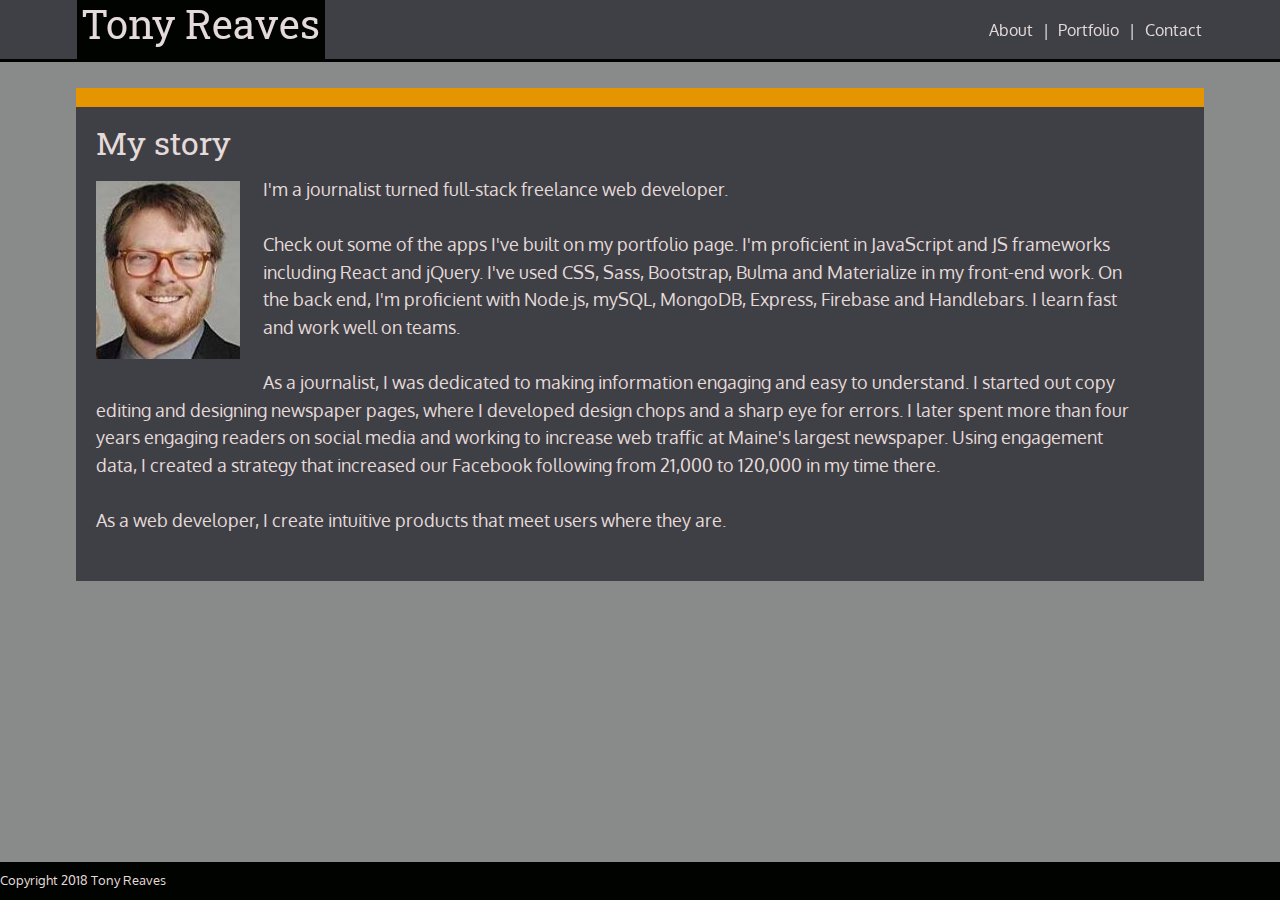
<file: index.html>
<!DOCTYPE html>
<html lang="en-US">
  <head>
    <title>Tony Reaves' portfolio: About Me</title>
    <link rel="icon" href="Images/T.png" />
    <link rel="stylesheet" type="text/css" href="./Assets/Css/reset.css" />
    <link rel="stylesheet" type="text/css" href="./Assets/Css/style.css" />
    <meta name="viewport" content="width=device-width, initial-scale=1" />
    <meta name="Description" content="The main profile page for web developer Tony Reaves">

    <link
      href="https://fonts.googleapis.com/css?family=Oxygen:300|Roboto+Slab:300"
      rel="stylesheet"
    />
  </head>

  <body>
    <header class="headClass cf:after">
      <div class="container">
        <h1>Tony Reaves</h1>
        <nav>
          <a class="anav" href="index">About</a> &nbsp;|&nbsp;
          <a class="anav" href="portfolio">Portfolio</a> &nbsp;|&nbsp;
          <a class="anav" href="contact">Contact</a>
        </nav>
      </div>
    </header>

    <main class="content-box">
      
      <div>
      <h2 class="pageTitle">My story</h2>
      <div>
        <article class="about">
          <img class="me" alt="Tony Reaves portrait" src="Images/me3.jpg" />

          <p>
            I'm a journalist turned full-stack freelance web developer.
          </p>
          <br />
          <p>
            Check out some of the apps I've built on my portfolio page. I'm
            proficient in JavaScript and JS frameworks including React and
            jQuery. I've used CSS, Sass, Bootstrap, Bulma and Materialize in my
            front-end work. On the back end, I'm proficient with Node.js, mySQL,
            MongoDB, Express, Firebase and Handlebars. I learn fast and work
            well on teams.
          </p>
          <br />
          <p>
            As a journalist, I was dedicated to making information engaging and easy to understand. I started out copy editing and
            designing newspaper pages, where I developed design chops and a sharp eye for errors. I later spent more than four years
            engaging readers on social media and working to increase web traffic at Maine's largest newspaper. Using engagement
            data, I created a strategy that increased our Facebook following from 21,000 to 120,000 in my time there.

          </p>
          <br />
          <p>
            As a web developer, I create intuitive products
            that meet users where they are.
          </p>
        </article>
      </div>
    </main>
  </body>

  <footer>
    <div class="headWidth">
      <br />
      Copyright 2018 Tony Reaves
    </div>
  </footer>
</html>
</file>
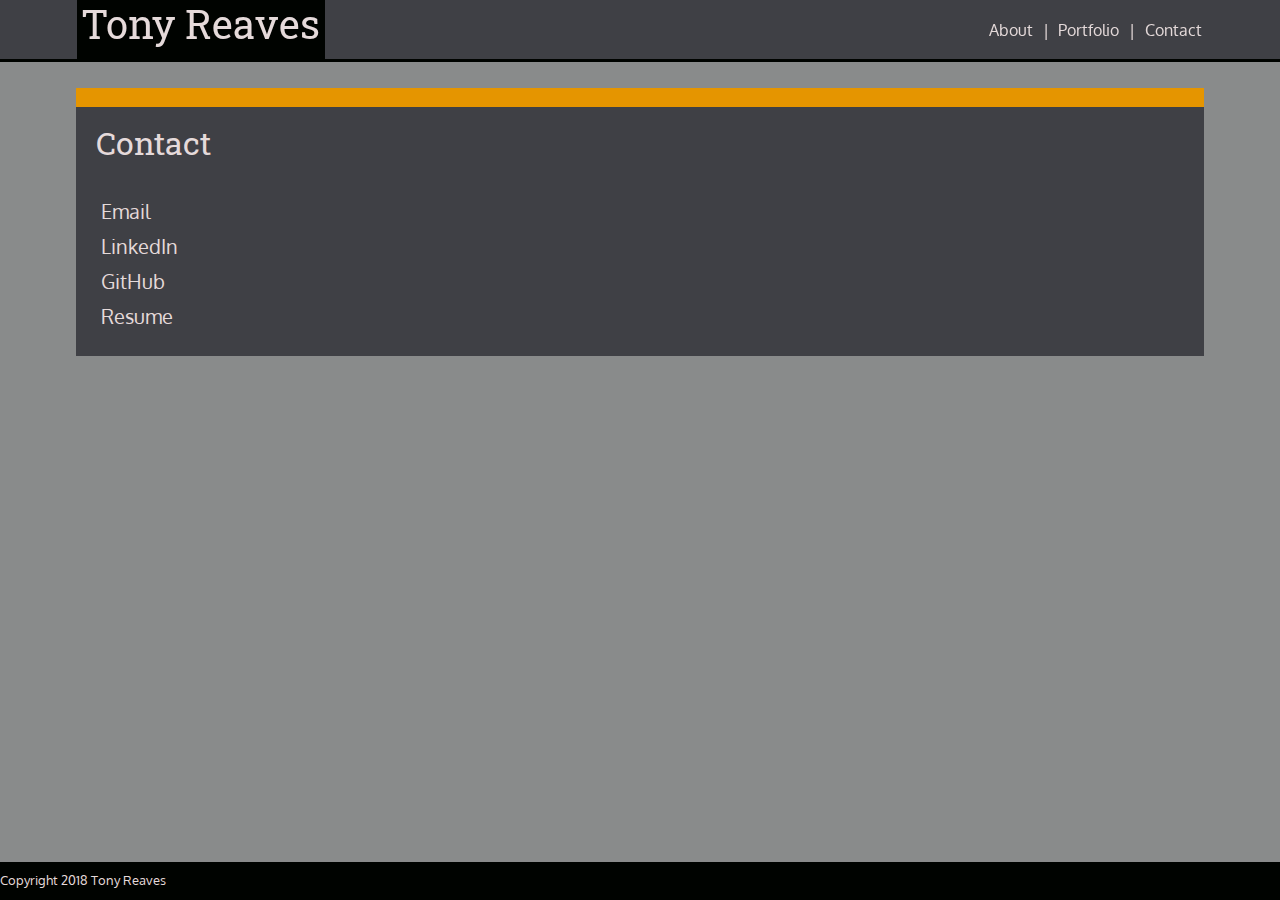
<file: contact.html>
<!DOCTYPE html>
<html lang="en-US">

<head>
    <title>Tony Reaves' portfolio: Contact Me</title>
    <link rel="icon" href="Images/T.png" />

    <link rel="stylesheet" type="text/css" href="./Assets/Css/reset.css">
    <link rel="stylesheet" type="text/css" href="./Assets/Css/style.css">
    <meta name="Description" content="Contact information for web developer Tony Reaves">
    <meta name="viewport" content="width=device-width, initial-scale=1">
    <link href="https://fonts.googleapis.com/css?family=Oxygen:300|Roboto+Slab:300" rel="stylesheet">
    <link rel="stylesheet" href="https://use.fontawesome.com/releases/v5.1.0/css/all.css" integrity="sha384-lKuwvrZot6UHsBSfcMvOkWwlCMgc0TaWr+30HWe3a4ltaBwTZhyTEggF5tJv8tbt"
        crossorigin="anonymous">

</head>

<body>
    <header class="headClass cf:after">
      <div class="container">
            <h1>Tony Reaves</h1>
            <nav>
                <a class="anav" href="index">About</a> &nbsp;|&nbsp;
                <a class="anav" href="portfolio">Portfolio</a> &nbsp;|&nbsp;
                <a class="anav" href="contact">Contact</a>
            </nav>
        </div>
    </header>


    <div class="content-box contacts">


        <h2 class="pageTitle">Contact</h2>

        <br>
        <main>
            <p>
                <h3>
                    <a href="mailto:tonyfreaves@gmail.com">
                        <i class="fas fa-envelope"></i> Email</a>
                </h3>
            </p>
            <p>
                <h3>
                    <a href="https://www.linkedin.com/in/tonyfreaves/">
                        <i class="fab fa-linkedin-in"></i> LinkedIn</a>
                </h3>
            </p>
            <p>
                <h3>
                    <a href="https://github.com/tonyreaves">
                        <i class="fab fa-github"></i> GitHub</a>
                </h3>
            </p>
            <p>
                <h3>
                    <a href="https://docs.google.com/document/d/e/2PACX-1vTZ_rGeiSoucD7u0A-aIXoydQM235zjyqAO-0FZxBQZP1c-o3PKLfI7YZ6xULKZmM1CAj3g95YJ7fso/pub">
                        <i class="fas fa-file"></i>
                        Resume</a>
                </h3>
            </p>
        </main>

    </div>


    </div>

</body>
<footer>
<div class="headWidth">
    <br />
    Copyright 2018 Tony Reaves
</div>
</footer>

</html>
</file>
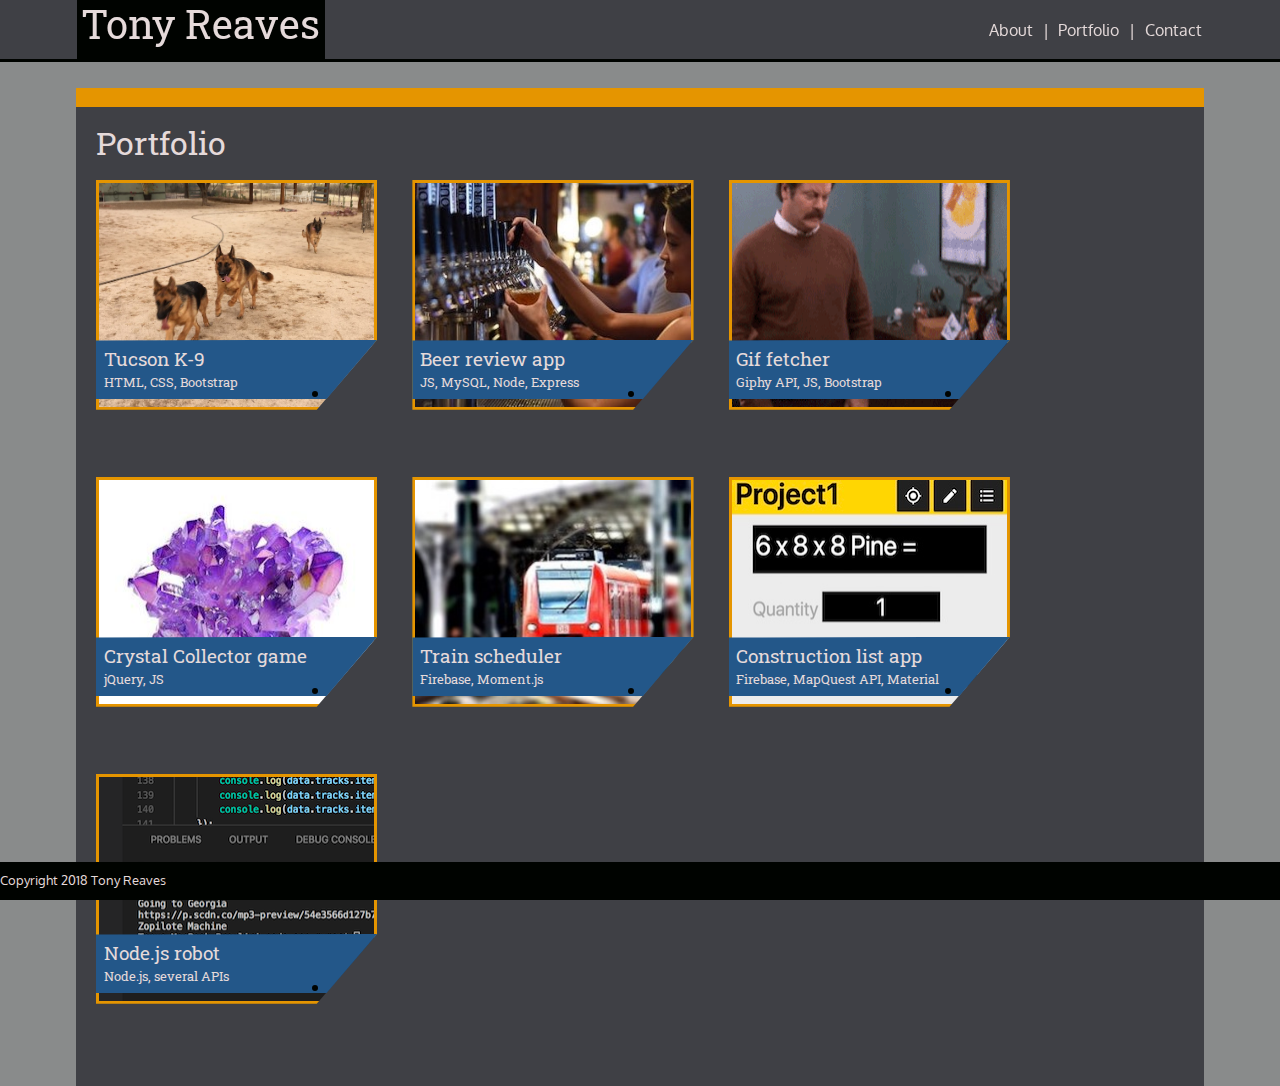
<file: portfolio.html>
<!DOCTYPE html>
<html lang="en-US">
  <head>
    <title>Tony Reaves' portfolio</title>
    <link rel="icon" href="Images/T.png" />

    <link rel="stylesheet" type="text/css" href="./Assets/Css/reset.css" />
    <link rel="stylesheet" type="text/css" href="./Assets/Css/style.css" />
    <meta
      name="Description"
      content="Work portfolio for Tucson web developer Tony Reaves"
    />
    <meta name="viewport" content="width=device-width, initial-scale=1" />
    <link
      href="https://fonts.googleapis.com/css?family=Oxygen:300|Roboto+Slab:300"
      rel="stylesheet"
    />
    <link
      rel="stylesheet"
      href="https://use.fontawesome.com/releases/v5.1.0/css/all.css"
      integrity="sha384-lKuwvrZot6UHsBSfcMvOkWwlCMgc0TaWr+30HWe3a4ltaBwTZhyTEggF5tJv8tbt"
      crossorigin="anonymous"
    />
  </head>

  <body>
    <header class="headClass cf:after">
      <div class="container">
        <h1>Tony Reaves</h1>
        <nav>
          <a class="anav" href="index">About</a> &nbsp;|&nbsp;
          <a class="anav" href="portfolio">Portfolio</a> &nbsp;|&nbsp;
          <a class="anav" href="contact">Contact</a>
        </nav>
      </div>
    </header>
    <main class="content-box">
      <h2 class="pageTitle">Portfolio</h2>
      <div class="portfolio">
        <div class="photo">
          <a href="http://tucsonk9.com" tabindex="-1">
            <img
              class="portImage"
              alt="Three dogs running in a sandy yard"
              src="Images/tk9.jpg"
            />
          </a>
          <div class="labelPhoto">
            <a class="labelText" href="http://tucsonk9.com" tabindex="0">
              Tucson K-9
              <p class="tech">HTML, CSS, Bootstrap</p>
            </a>
          </div>
          <!-- The Github icon/link -->
          <a
            class="icon"
            href="https://github.com/tonyreaves/tucsonk9"
            tabindex="0"
          >
            <i
              class="fab fa-github grow"
              title="Link to Tucson K9 Github repo"
            ></i>
          </a>
        </div>

        <div class="photo">
          <a href="https://beer-me-beer-app.herokuapp.com/" tabindex="-1">
            <img
              class="portImage"
              alt="A bartender pouring beer in a bar"
              src="Images/1.jpg"
            />
          </a>
          <div class="labelPhoto">
            <a
              class="labelText"
              href="https://beer-me-beer-app.herokuapp.com/"
              tabindex="0"
            >
              Beer review app
              <p class="tech">JS, MySQL, Node, Express</p>
            </a>
          </div>
          <!-- The Github icon/link -->
          <a
            class="icon"
            href="https://github.com/NathanNovak/Project2"
            tabindex="0"
          >
            <i
              class="fab fa-github grow"
              title="Link to Beer App's Github repo"
            ></i>
          </a>
        </div>

        <div class="photo">
          <a href="https://tonyreaves.github.io/GifTastic/" tabindex="-1">
            <img
              class="portImage"
              alt="A screenshot from the TV show 'Parks and Recreation'"
              src="Images/200_s.gif"
            />
          </a>
          <div class="labelPhoto">
            <a
              class="labelText"
              href="https://tonyreaves.github.io/GifTastic/"
              tabindex="0"
              >Gif fetcher
              <p class="tech">Giphy API, JS, Bootstrap</p>
            </a>
          </div>
          <a
            class="icon"
            href="https://github.com/tonyreaves/GifTastic"
            tabindex="0"
          >
            <i
              class="fab fa-github grow"
              title="Link to GifTastic's Github repo"
            ></i>
          </a>
        </div>

        <div class="photo">
          <a href="https://tonyreaves.github.io/unit-4-game/" tabindex="-1">
            <img class="portImage" alt="A purple crystal" src="Images/2.jpg" />
          </a>
          <div class="labelPhoto">
            <a
              class="labelText"
              href="https://tonyreaves.github.io/unit-4-game/"
              tabindex="0"
              >Crystal Collector game
              <p class="tech">jQuery, JS</p>
            </a>
          </div>
          <a
            class="icon"
            href="https://github.com/tonyreaves/unit-4-game"
            tabindex="0"
          >
            <i
              class="fab fa-github grow"
              title="Link to Crystal game's Github repo"
            ></i>
          </a>
        </div>

        <div class="photo">
          <a href="https://tonyreaves.github.io/TrainSchedule/" tabindex="-1">
            <img
              class="portImage"
              alt="A train at a train station"
              src="Images/5.jpg"
            />
          </a>
          <div class="labelPhoto">
            <a
              class="labelText"
              href="https://tonyreaves.github.io/TrainSchedule/"
              tabindex="0"
              >Train scheduler

              <p class="tech">Firebase, Moment.js</p>
            </a>
          </div>
          <a
            class="icon"
            href="https://github.com/tonyreaves/TrainSchedule"
            tabindex="0"
          >
            <i
              class="fab fa-github grow"
              title="Link to Train Schedule's Github repo"
            ></i>
          </a>
        </div>

        <div class="photo">
          <a href="https://azyrek24.github.io/Project1/" tabindex="-1">
            <img
              class="portImage"
              alt="Screenshot from the app, where a field reads '6x8x8 Pine'"
              src="Images/6.jpg"
            />
          </a>
          <div class="labelPhoto">
            <a
              class="labelText"
              href="https://azyrek24.github.io/Project1/"
              tabindex="0"
              >Construction list app
              <p class="tech">Firebase, MapQuest API, Material</p>
            </a>
          </div>
          <a
            class="icon"
            href="https://github.com/AZyrek24/Project1"
            tabindex="0"
          >
            <i
              class="fab fa-github grow"
              title="Link to Construction App's Github repo"
            ></i>
          </a>
        </div>

        <div class="photo">
          <a href="https://github.com/tonyreaves/liri-node-app" tabindex="-1">
            <img
              class="portImage"
              alt="Screenshot of Node.js interface"
              src="Images/image6.png"
            />
          </a>
          <div class="labelPhoto">
            <a
              class="labelText"
              href="https://github.com/tonyreaves/liri-node-app"
              tabindex="0"
              >Node.js robot
              <p class="tech">Node.js, several APIs</p>
            </a>
          </div>
          <a
            class="icon"
            href="https://github.com/tonyreaves/liri-node-app"
            tabindex="0"
          >
            <i
              class="fab fa-github grow"
              title="Link to Node Robot App's Github repo"
            ></i>
          </a>
        </div>
      </div>
    </main>
  </body>

  <footer>
    <div class="headWidth">
      <br />
      Copyright 2018 Tony Reaves
    </div>
  </footer>
</html>
</file>
<file: Assets/Css/style.css>
article {
  padding-bottom: 1.5em;
}

@media (max-width: 980px) {
  article {
    -ms-flex-line-pack: left;
        align-content: left;
  }
}

body {
  background-color: #898b8b;
  position: relative;
  display: -webkit-box;
  display: -ms-flexbox;
  display: flex;
  height: 100vh;
}

h1 {
  background-color: #000300;
  color: #e5dada;
  font-family: "Roboto Slab", serif;
  font-size: 2.5rem;
  padding: 0.25rem;
  height: 3.2rem;
  width: 15rem;
}

@media (max-width: 980px) {
  h1 {
    text-align: center;
  }
}

@media (max-width: 640px) {
  h1 {
    width: 100%;
    height: 2.4rem;
  }
}

main a:hover {
  background-color: #e59500;
  color: #e5dada;
  -webkit-transition: 0.33s ease;
  transition: 0.33s ease;
}

nav {
  color: #e5dada;
  font-family: "Oxygen", sans-serif;
  font-weight: 500;
  padding-top: 1.35rem;
  text-decoration: none;
  text-align: right;
  -webkit-box-sizing: border-box;
          box-sizing: border-box;
}

nav a:hover {
  background-color: #e59500;
  color: #000300;
  -webkit-transition: 0.33s ease;
  transition: 0.33s ease;
}

@media (max-width: 980px) {
  nav {
    width: 100%;
    padding-top: 0;
    margin-top: -2.2rem;
  }
}

@media (max-width: 640px) {
  nav {
    text-align: center;
    margin-top: 0.5rem;
  }
}

footer {
  background-color: #000300;
  bottom: 0;
  color: #e5dada;
  height: 3em;
  font-family: "Oxygen", sans-serif;
  font-size: 0.8em;
  position: fixed;
  width: 100%;
}

@media (max-width: 640px) {
  footer {
    padding: 0;
    text-align: center;
  }
}

.about {
  color: #e5dada;
  font-family: "Oxygen", sans-serif;
  line-height: 1.5em;
  font-size: 1.15em;
  float: left;
  width: 95%;
}

.anav {
  color: #e5dada;
  text-decoration: none;
  padding: 0.1em;
}

@media (max-width: 768px) {
  .anav {
    width: 100%;
  }
}

@media (max-width: 640px) {
  .anav {
    height: 3.5em;
    text-align: center;
  }
}

.contacts div {
  display: -webkit-box;
  display: -ms-flexbox;
  display: flex;
  -webkit-box-flex: 1;
      -ms-flex-positive: 1;
          flex-grow: 1;
}

.contacts h3 {
  color: #e5dada;
  font-size: 1.25em;
  font-family: "Oxygen", sans-serif;
  line-height: 1.5;
  margin: 0.25em;
}

.contacts a {
  text-decoration: none;
  color: #e5dada;
}

.container {
  width: 88%;
  margin: 0 auto;
  display: -webkit-box;
  display: -ms-flexbox;
  display: flex;
  -ms-flex-wrap: wrap;
      flex-wrap: wrap;
  -webkit-box-pack: justify;
      -ms-flex-pack: justify;
          justify-content: space-between;
}

.container a {
  color: #e5dada;
  text-decoration: none;
  padding: 0.1em;
}

@media (max-width: 640px) {
  .container {
    width: 100%;
    -webkit-box-pack: center;
        -ms-flex-pack: center;
            justify-content: center;
  }
}

@media (max-width: 980px) {
  .container {
    width: 90%;
  }
}

.content-box {
  background: #3f4045;
  color: #000300;
  margin: 4em auto 1em;
  padding: 1.25rem;
  width: 85%;
  top: 1.5rem;
  position: relative;
  border-top: 1.2em solid #e59500;
  height: -webkit-fit-content;
  height: -moz-fit-content;
  height: fit-content;
}

@media (max-width: 980px) {
  .content-box {
    width: 80%;
    margin: 0 left;
  }
}

@media (max-width: 768px) {
  .content-box {
    width: 100%;
  }
}

@media (max-width: 640px) {
  .content-box {
    width: 100%;
    position: relative;
    margin-bottom: 1em;
    border: 0;
  }
}

.headClass {
  background-color: #3f4045;
  border: 0.16em;
  border-bottom: 0.2em solid;
  border-color: #000300;
  font-family: "Oxygen", sans-serif;
  height: 3.7em;
  margin-bottom: 0.8em;
  position: fixed;
  text-decoration: none;
  width: 100%;
  z-index: 1;
  -webkit-box-pack: justify;
      -ms-flex-pack: justify;
          justify-content: space-between;
  color: #e5dada;
}

@media (max-width: 640px) {
  .headClass {
    height: 5.3em;
    background: #000300;
  }
}

@media (max-width: 768px) {
  .headClass {
    background: #000300;
  }
}

@media (max-width: 980px) {
  .headClass {
    margin: 0 left;
    width: 100%;
  }
}

.labelPhoto {
  background: #235789;
  bottom: 3.8em;
  color: #e5dada;
  display: -webkit-box;
  display: -ms-flexbox;
  display: flex;
  -webkit-box-pack: stretch;
      -ms-flex-pack: stretch;
          justify-content: stretch;
  font-family: "Roboto Slab", serif;
  font-size: 1.2em;
  position: relative;
  width: 100%;
  -webkit-clip-path: polygon(0 1%, 100% 0, 82% 100%, 0% 100%);
  /* height: 2.7em; */
  text-decoration: none;
}

.labelPhoto a {
  height: 100%;
  width: 100%;
}

.labelPhoto a:hover,
.labelPhoto h1:focus {
  background-color: #e59500;
  color: #e5dada;
  -webkit-transition: 0.33s ease;
  transition: 0.33s ease;
}

.labelPhoto p {
  text-decoration: none;
}

.labelText {
  color: #e5dada;
  text-decoration: none;
}

.grow:hover {
  -webkit-transform: scale(1.2);
  transform: scale(1.2);
}

.photo {
  margin: 0.3em 2.2em 0 0;
  position: relative;
}

.photo i {
  font-size: 3em;
  background: #000300;
  border-radius: 50%;
  color: #e5dada;
  position: absolute;
  bottom: 1.56em;
  left: 4.5em;
  border: 0.063em solid #000300;
}

.photo i:hover {
  background-color: #e5dada;
  color: #e59500;
  -webkit-transition: 0.33s ease;
  transition: 0.33s ease;
  border-color: #e5dada;
}

@media (max-width: 640px) {
  .photo {
    margin: 0 auto;
  }
}

.icon:focus i {
  background-color: #e5dada;
  color: #e59500;
  -webkit-transition: 0.33s ease;
  transition: 0.33s ease;
  border-color: #e5dada;
}

.portImage {
  width: 17.2em;
  height: 14em;
  border: 0.2rem solid #e59500;
  -webkit-clip-path: polygon(100% 0, 100% 69.5%, 78.5% 100%, 0 100%, 0 0);
          clip-path: polygon(100% 0, 100% 69.5%, 78.5% 100%, 0 100%, 0 0);
}

.portfolio {
  display: -webkit-box;
  display: -ms-flexbox;
  display: flex;
  -webkit-box-orient: horizontal;
  -webkit-box-direction: normal;
      -ms-flex-direction: row;
          flex-direction: row;
  -ms-flex-wrap: wrap;
      flex-wrap: wrap;
}

.labelText {
  padding: 0.5em 0 0.5em 0.4em;
}

.me {
  margin: 0.35em 1.25em 1.25em 0;
  float: left;
  width: 9rem;
}

@media (max-width: 640px) {
  .me {
    width: 90%;
    margin: 0 auto;
    padding: 2rem;
  }
}

.pageTitle {
  color: #e5dada;
  font-size: 2em;
  font-family: "Roboto Slab", serif;
  text-align: left;
  margin-bottom: 0.5em;
  width: 100%;
}

.tech {
  font-size: 0.7em;
  padding-top: 0.55em;
}
/*# sourceMappingURL=style.css.map */
</file>
